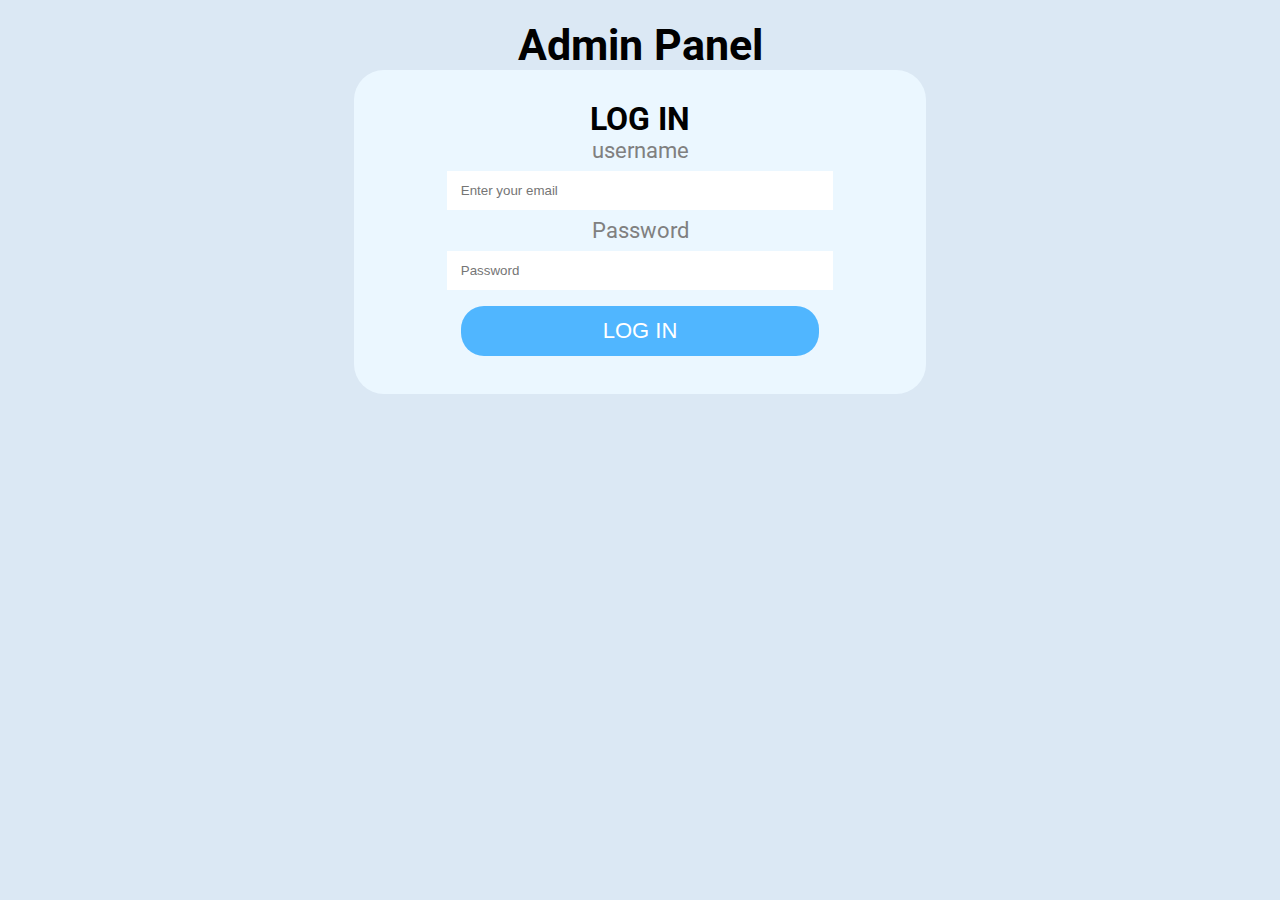
<file: adminlogin.html>
<!DOCTYPE html>
<html lang="en">
<head>
    <meta charset="UTF-8">
    <meta http-equiv="X-UA-Compatible" content="IE=edge">
    <meta name="viewport" content="width=device-width, initial-scale=1.0">
    <link rel="icon" href="https://i.ibb.co/BsYPv6t/Grocery-Store.png" type="image/x-icon">
    <link rel="icon" href="https://i.ibb.co/BsYPv6t/Grocery-Store.png" type="image/x-icon">
    <link rel="icon" href="https://i.ibb.co/BsYPv6t/Grocery-Store.png" type="image/x-icon">
    <link href="https://fonts.googleapis.com/css2?family=Roboto:wght@700&display=swap" rel="stylesheet">
    <link rel="stylesheet" href="adminlogin.css">
    <!-- Scripts file -->
    <title>Log In</title>
    <style>
       /* <a href="https://imgbb.com/"><img src="https://i.ibb.co/BsYPv6t/Grocery-Store.png" alt="Grocery-Store" border="0"></a> */
    </style>
   
</head>
<body>
    <div id="top-head">
        <h1>Admin Panel</h1>
    </div>
    <div id="signup-box">
        <form action="">
            <h1>LOG IN</h1>
            <label for="">username </label><br>
            <input id="log_mail" type="text" placeholder="Enter your email" required><br>
            <label for="">Password</label><br>
            <input id="log_pass" type="password" placeholder="Password" required><br>
            <!-- <h3>Minimum 8 characters , 1 number (0-9)  </h3>
            <h3>1 lowercase letter (a-z) , 1 uppercase letter (A-Z)</h3>
            <h3>1 special character (from standard US keyboard)</h3> -->
            <input type="submit" value="LOG IN">
        </form>
        
        <!-- <p>By signing up, you agree to the JEFIT Terms of Use and Privacy Policy. We respect and protect your information and privacy.</p> -->

    </div>
    
</body>
<!-- <script src="/adminpanel.js"></script> -->
<script src="adminlogin.js"></script>
</html>
</file>
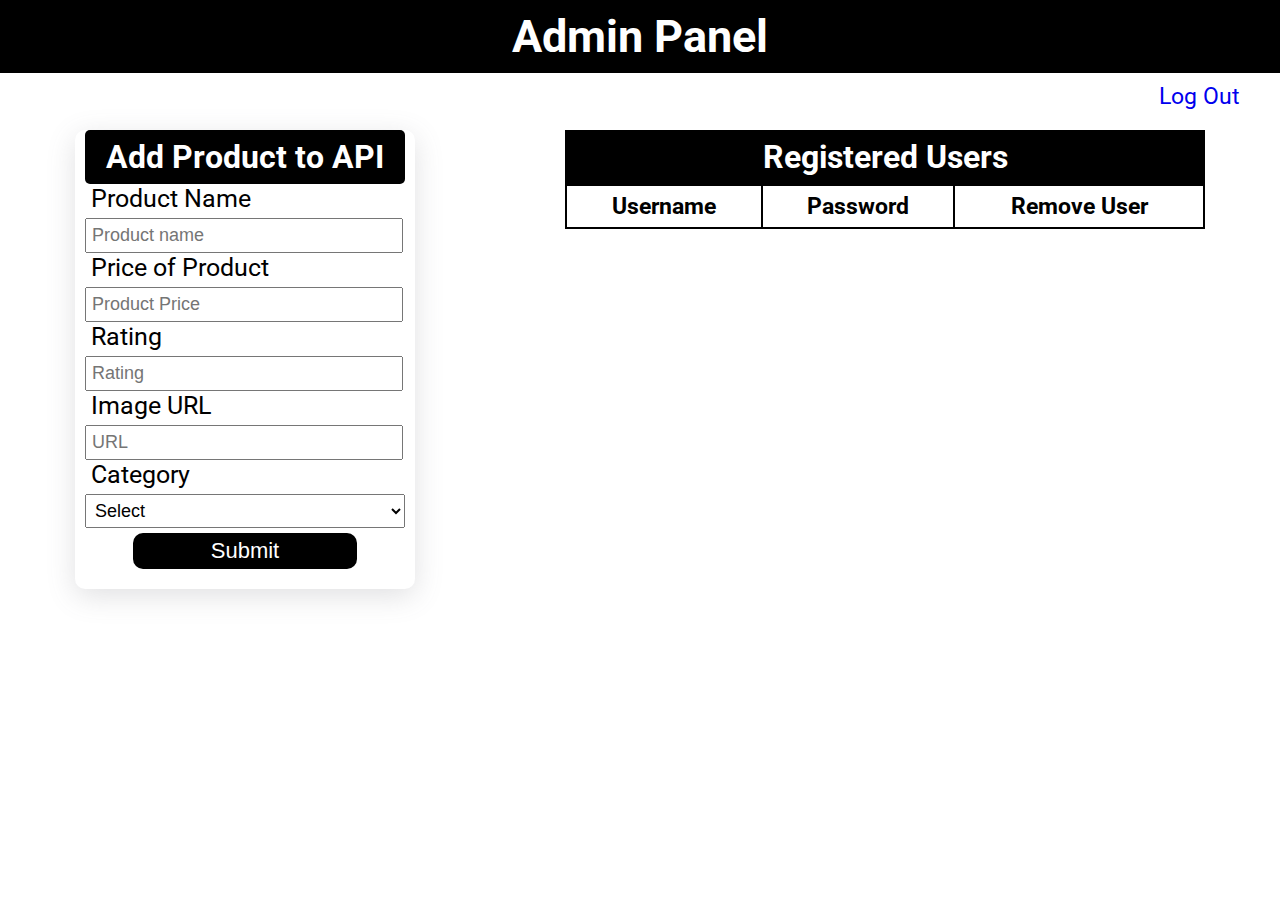
<file: adminpanel.html>
<!DOCTYPE html>
<html lang="en">
<head>
    <meta charset="UTF-8">
    <meta http-equiv="X-UA-Compatible" content="IE=edge">
    <meta name="viewport" content="width=device-width, initial-scale=1.0">
    <link rel="icon" href="https://i.ibb.co/BsYPv6t/Grocery-Store.png" type="image/x-icon">
    <link rel="icon" href="https://i.ibb.co/BsYPv6t/Grocery-Store.png" type="image/x-icon">
    <link href="https://fonts.googleapis.com/css2?family=Roboto:wght@700&display=swap" rel="stylesheet">
    <link rel="stylesheet" href="adminpanel.css">
    <title>Admin Panel</title>
</head>
<body>
    <div id="top-section">
        <h1>Admin Panel</h1>
        <a id="logout-link" href="adminlogin.html">Log Out</a>
    
    </div>
    <div id="main-div">
        <div id="add_item_form">
            <h1>Add Product to API  </h1>
            <form action="">
                <label for="product">Product Name</label><br>
                
                <input id="name" type="text" placeholder="Product name"> <br>
                <label for="">Price of Product</label><br>
                <input id="price" type="number" placeholder="Product Price"><br>
                <label id="" for="rating">Rating</label> <br>
                <input type="number" id="rating" placeholder="Rating"><br>
                <label for="">Image URL</label><br>
                <input id="img" type="text" placeholder="URL"><br>
                <label for="">Category</label><br>
                <select name="" id="category"><br>
                    <option value="">Select</option>
                    <option value="vegetable">Vegetables</option>
                    <option value="fruits">Fruits</option>
                    <option value="health&medicine">Health & Medicine</option>
                    <option value="foodgrain">Foodgrain & Oil</option>
                    <option value="snacks">Snacks</option>
                </select>
              <br>  <input type="submit">

            </form>
        </div>
        <div id="users_table">
            <h1>Registered Users</h1>
            <table  >
                <thead>
                    <tr>
                        <th>Username</th>
                        <th>Password</th>
                        <th>Remove User</th>
                    </tr>
                </thead>
                <tbody id="table_body">
                    <!-- <tr>
                        <td>Abhi Panchal</td>
                        <td>12345678</td>
                        <td><button>Delete</button></td>
                    </tr>
                    <tr>
                        <td>Abhi Panchal</td>
                        <td>12345678</td>
                        <td><button>Delete</button></td>
                    </tr>
                    <tr>
                        <td>Abhi Panchal</td>
                        <td>12345678</td>
                        <td><button>Delete</button></td>
                    </tr> -->
                </tbody>
            </table>
        </div>

    </div>
    <div class="bottom_section">
        

    </div>
   
</body>
</html>
<script src="adminpanel.js"></script>
</file>
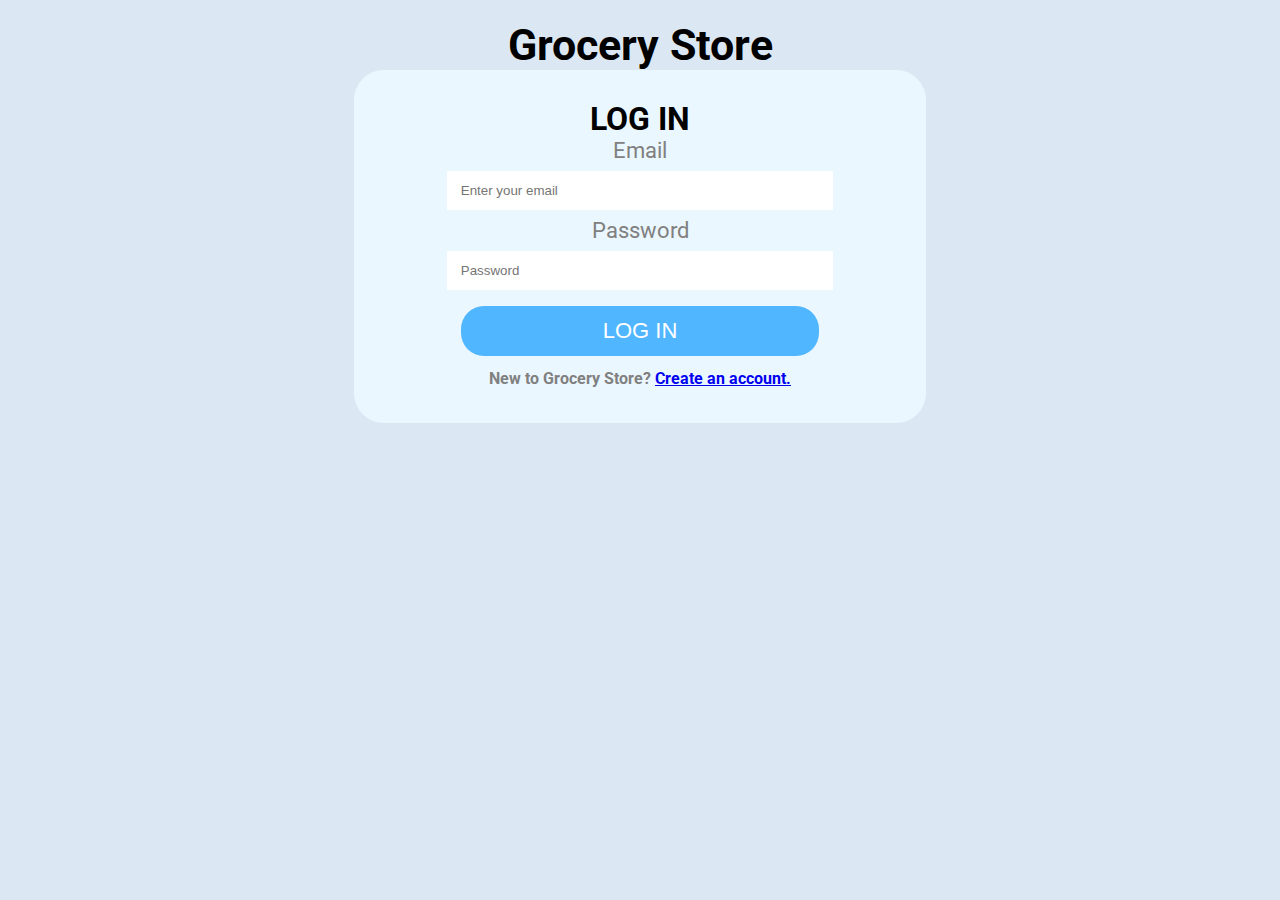
<file: login.html>
<!DOCTYPE html>
<html lang="en">
<head>
    <meta charset="UTF-8">
    <meta http-equiv="X-UA-Compatible" content="IE=edge">
    <meta name="viewport" content="width=device-width, initial-scale=1.0">
    <link rel="icon" href="https://i.ibb.co/BsYPv6t/Grocery-Store.png" type="image/x-icon">
    <link rel="stylesheet" href="login.css">
    <link rel="icon" href="https://i.ibb.co/BsYPv6t/Grocery-Store.png" type="image/x-icon">
    <link rel="icon" href="https://i.ibb.co/BsYPv6t/Grocery-Store.png" type="image/x-icon">
    <link href="https://fonts.googleapis.com/css2?family=Roboto:wght@700&display=swap" rel="stylesheet">
    <!-- Scripts file -->
    <title>Log In</title>
    <style>
       /* <a href="https://imgbb.com/"><img src="https://i.ibb.co/BsYPv6t/Grocery-Store.png" alt="Grocery-Store" border="0"></a> */
    </style>
   
</head>
<body>
    <div id="top-head">
        <h1>Grocery Store</h1>
    </div>
    <div id="signup-box">
        <form action="">
            <h1>LOG IN</h1>
            <label for="">Email </label><br>
            <input id="log_mail" type="email" placeholder="Enter your email" required><br>
            <label for="">Password</label><br>
            <input id="log_pass" type="password" placeholder="Password" required><br>
            <!-- <h3>Minimum 8 characters , 1 number (0-9)  </h3>
            <h3>1 lowercase letter (a-z) , 1 uppercase letter (A-Z)</h3>
            <h3>1 special character (from standard US keyboard)</h3> -->
            <input type="submit" value="LOG IN">
        </form>
        <h4>New to Grocery Store? <a href="signup.html">Create an account.</a></h4>
        <!-- <p>By signing up, you agree to the JEFIT Terms of Use and Privacy Policy. We respect and protect your information and privacy.</p> -->

    </div>
    
</body>
<!-- <script src="/adminpanel.js"></script> -->
<script src="/login.js"></script>
</html>
</file>
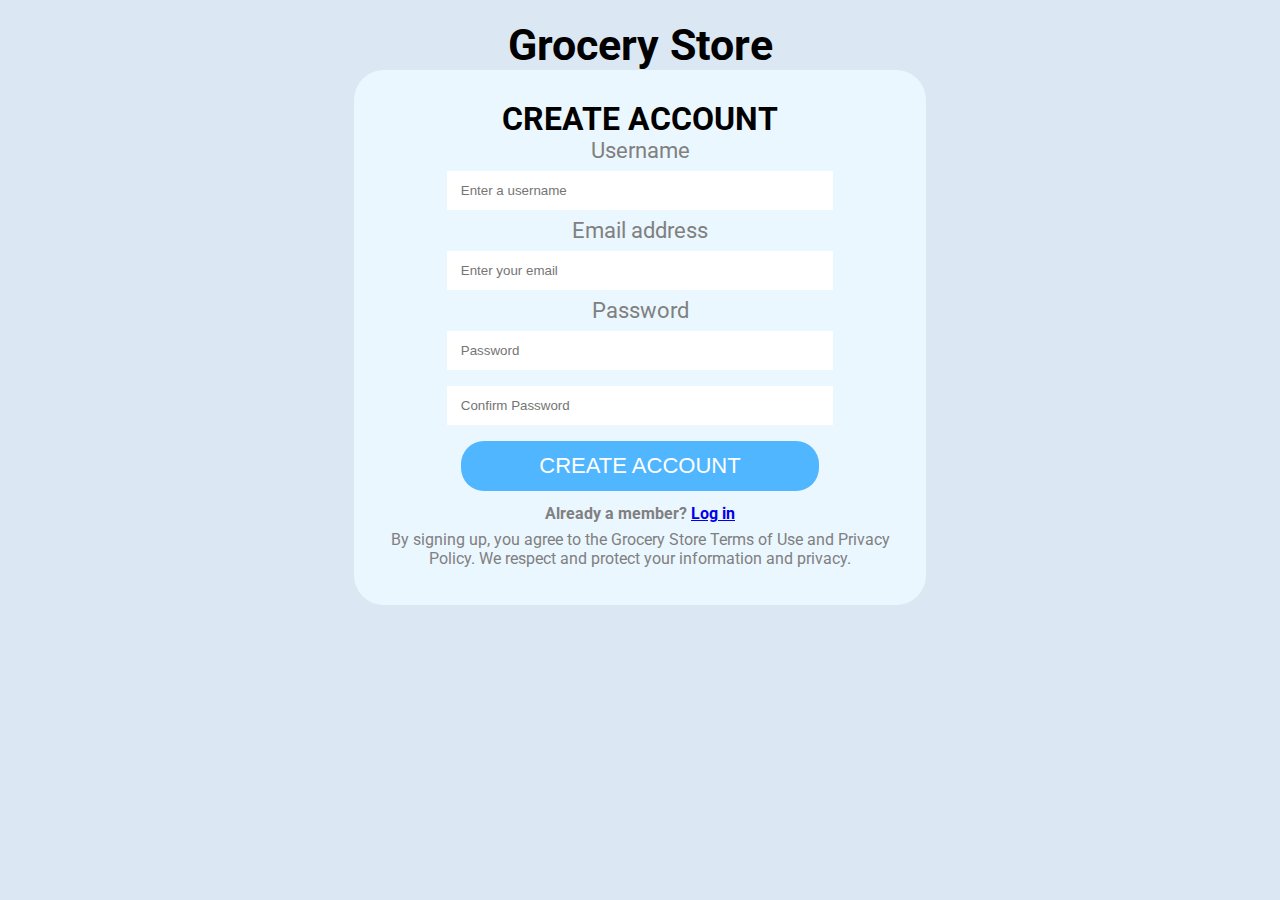
<file: signup.html>
<!DOCTYPE html>
<html lang="en">
<head>
    <meta charset="UTF-8">
    <meta http-equiv="X-UA-Compatible" content="IE=edge">
    <meta name="viewport" content="width=device-width, initial-scale=1.0">
    <link rel="icon" href="https://i.ibb.co/BsYPv6t/Grocery-Store.png" type="image/x-icon">
    <link href="https://fonts.googleapis.com/css2?family=Roboto:wght@700&display=swap" rel="stylesheet">
    <link rel="icon" href="https://i.ibb.co/BsYPv6t/Grocery-Store.png" type="image/x-icon">
    <link rel="icon" href="https://i.ibb.co/BsYPv6t/Grocery-Store.png" type="image/x-icon">
    <link href="https://fonts.googleapis.com/css2?family=Roboto:wght@700&display=swap" rel="stylesheet">
    <link rel="stylesheet" href="signup.css">
    <title>Account Registration</title>
    <style>
        
    </style>
</head>
<body>
    <div id="top-head">
        <h1>Grocery Store</h1>
    </div>
    <div id="signup-box">
        <form action="">
            <h1>CREATE ACCOUNT</h1>
            <label for="">Username</label> <br>
            <input id="name" type="text" placeholder="Enter a username" required><br>
            <label for="">Email address</label><br>
            <input id="mail" type="email" placeholder="Enter your email" required><br>
            <label for="">Password</label><br>
            <input id="password" type="password" placeholder="Password" required><br>
            <!-- <h3>Minimum 8 characters , 1 number (0-9)  </h3>
            <h3>1 lowercase letter (a-z) , 1 uppercase letter (A-Z)</h3>
            <h3>1 special character (from standard US keyboard)</h3> -->
        
            <input id="password2" type="password" placeholder="Confirm Password" required><br>
            <input type="submit" value="CREATE ACCOUNT">
        </form>
        <h4>Already a member? <a href="login.html">Log in</a></h4>
        <p>By signing up, you agree to the Grocery Store Terms of Use and Privacy Policy. We respect and protect your information and privacy.</p>

    </div>
    
</body>
</html>
<script src="signup.js"></script>
</file>
<file: adminlogin.css>
*{
    margin: 0px;
    padding: 0px;
}
body{
    background-color: #dbe8f4;
    font-family: 'Roboto', sans-serif;
}

#top-head>h1{
    color: black;
    text-align: center;
    margin-top: 20px;
    
    font-size: 43px;
}
#signup-box{
    /* border: 1px solid black; */
    height: auto;
    background-color: #ebf7ff;
    width: 40%;
   
    margin-top: 30px;
    border-radius: 30px;
    padding: 30px;
    text-align: center;
    
    margin: auto;
}
input{
    width: 70%;
    padding: 12px 14px;
    border: none;
    margin: 8px 0px;

}
label{
    color: grey;
    text-align: left;
    font-size: 22px;
    margin: 5px 0px;
}
h3{
    color: red;
    margin: 5px 3px;
    font-size: 16px;
}
input[type="submit"]{
    color: white;
    font-size: 22px;
    background-color: #50b6ff;
    border-radius: 23px;
}
h4{
    margin: 5px 0px;
    color: grey;
}
p{
    color: grey;
    margin: 7px 0px;
}
</file>
<file: adminpanel.css>
#top-section>h1{
    text-align: center;
    font-size: 45px;
    color: white;
    padding: 10px;
    background-color: black;
}
body{
    background-color: white;
    font-family: 'Roboto', sans-serif;
    color: black;
}
*{
    margin: 0px;
    padding: 0px;
}
#main-div{
    /* border: 1px solid black; */
    margin-top: 20px;
    display: flex;
    justify-content: space-around;
}
/* #main-div>div{
    border: 1px solid green;
    height: auto;
} */
#main-div>div:nth-child(1){
    /* border: 1px solid black; */
    width: 25%;
    padding: 20px 10px;
    box-shadow: rgba(100, 100, 111, 0.2) 0px 7px 29px 0px;
    border-radius: 10px;
    padding-top: 0px;
}
#main-div>div:nth-child(1)>form>select{
    width: 100%;
    font-size: 18px;
    padding: 5px;
    margin-top: 5px;
    margin-bottom: 5px;
}
#main-div>div:nth-child(1)>form>input{
    width: 95%;
    font-size: 18px;
    padding: 5px;
    margin-top: 5px;
}
label{
    font-size: 25px;
    margin-left: 6px;

}
#main-div>div:nth-child(1)>form>input[type="submit"]{
    width: 70%;
    margin: auto;
    display: block;
    border: none;
    border-radius: 10px;
    font-size: 18px;
    background-color:black;
    color: white;
    padding: 5px;
    font-size: 22px
    
    
    ;
    
}
#main-div>div:nth-child(2){
    width: 50%;
    /* box-shadow: rgba(100, 100, 111, 0.2) 0px 7px 29px 0px; */
    height: auto;
}
#main-div>div:nth-child(2)>table{
    width: 100%;
}
#main-div>div:nth-child(2)>h1{
    background-color: black;
    color: white;
    padding: 8px;
    text-align: center;
}
#main-div>div:nth-child(1)>h1{
    background-color: black;
    color: white;
    padding: 8px;
    border-radius: 5px;
    text-align: center;
}
table, th, td {
    border: 2px solid black;
    border-collapse: collapse;
    text-align: center;
  }
  th{
    font-size: 23px;
    padding: 7px;
  }
  td{
    font-size: 16px;
    padding: 5px;
  }
  td>button{
    width: 50%;
    font-size: 16px;
    padding: 3px;
    background-color: red;
    border: none;
    color: white;
    padding: 3px 2px;
    font-weight: 900;
  }
  tbody>tr:nth-child(2n+1){
    background-color: lightblue;
    color: black;
  }
  tbody>tr:nth-child(2n){
    background-color: grey;
    color:black;
  }
  #top-section>a{
    text-decoration: none;
    font-size: 23px;
    text-align: right;
    display:block;
    padding-right: 40px;
    padding-top: 10px;
} 
.bottom_section>div>img{
    width: 90%;
    border: 0.2px solid rgb(238, 238, 238);
    /* width: 249px; */
    border-radius: 10px;
    /* height: 249px; */
    box-shadow: 1px 2px #efe9e9;
    border-radius: 25px 30px;
}
.bottom_section>div>button{ 
    text-transform: uppercase;
      width: 30%;
    border-radius: 4px;
   border: 1px solid #fee67c;
    background: #fee67c;
   background: linear-gradient(180deg,#fee67c 0,#f2cb76);
   padding: 0;
   margin-left: 4px;
   height: 22px;
   margin-bottom: 0;
   font-weight: 400;
   text-align: center;
   cursor: pointer;
   font-size: 14px;
}
.bottom_section>div{
    margin: 10px;
    text-align: center;
    box-shadow: 1px 2px #efe9e9;
    padding-bottom: 15px;
    border-radius: 25px 30px;
    box-shadow: rgba(50, 50, 93, 0.25) 0px 6px 12px -2px, rgba(0, 0, 0, 0.3) 0px 3px 7px -3px;
}

.bottom_section{
    height: auto;
    width: 100%;
    /* border: 1px red solid; */
    display: grid;
    grid-template-columns: repeat(4,1fr);
    gap: 10px;
}
</file>
<file: login.css>
*{
    margin: 0px;
    padding: 0px;
}
body{
    background-color: #dbe8f4;
    font-family: 'Roboto', sans-serif;
    
}

#top-head>h1{
    color: black;
    text-align: center;
    margin-top: 20px;
    
    font-size: 43px;
}
#signup-box{
    /* border: 1px solid black; */
    height: auto;
    background-color: #ebf7ff;
    width: 40%;
   
    margin-top: 30px;
    border-radius: 30px;
    padding: 30px;
    text-align: center;
    
    margin: auto;
}
input{
    width: 70%;
    padding: 12px 14px;
    border: none;
    margin: 8px 0px;

}
label{
    color: grey;
    text-align: left;
    font-size: 22px;
    margin: 5px 0px;
}
h3{
    color: red;
    margin: 5px 3px;
    font-size: 16px;
}
input[type="submit"]{
    color: white;
    font-size: 22px;
    background-color: #50b6ff;
    border-radius: 23px;
}
h4{
    margin: 5px 0px;
    color: grey;
}
p{
    color: grey;
    margin: 7px 0px;
}
</file>
<file: signup.css>
*{
    margin: 0px;
    padding: 0px;
}
body{
    background-color: #dbe8f4;
    font-family: 'Roboto', sans-serif;
}

#top-head>h1{
    color: black;
    text-align: center;
    margin-top: 20px;
    
    font-size: 43px;
}
#signup-box{
    /* border: 1px solid black; */
    height: auto;
    background-color: #ebf7ff;
    width: 40%;
   
    margin-top: 30px;
    border-radius: 30px;
    padding: 30px;
    text-align: center;
    
    margin: auto;
}
input{
    width: 70%;
    padding: 12px 14px;
    border: none;
    margin: 8px 0px;

}
label{
    color: grey;
    text-align: left;
    font-size: 22px;
    margin: 5px 0px;
}
h3{
    color: red;
    margin: 5px 3px;
    font-size: 16px;
}
input[type="submit"]{
    color: white;
    font-size: 22px;
    background-color: #50b6ff;
    border-radius: 23px;
}
h4{
    margin: 5px 0px;
    color: grey;
}
p{
    color: grey;
    margin: 7px 0px;
}
</file>
